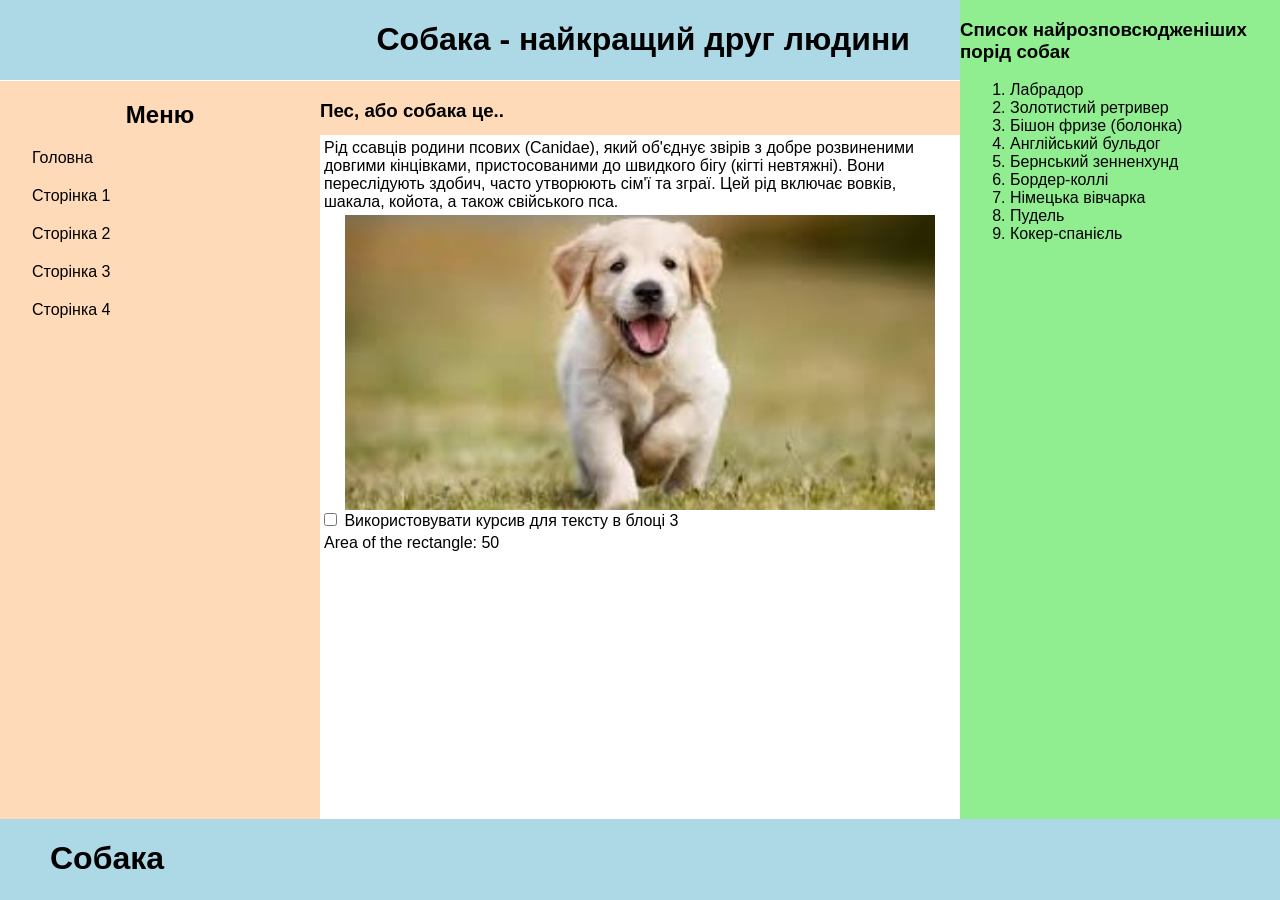
<file: index.html>
<!DOCTYPE html>
<html lang="uk">
<head>
    <meta charset="UTF-8">
    <meta name="viewport" content="width=device-width, initial-scale=1.0">
    <title>Лр5</title>
    <link rel="stylesheet" href="style_basic.css">
</head>
<body>
    <div class="block1">
        <h1 style="margin-left: 50px; text-align: left;">Собака</h1>
    </div>
    <div class="block3">
        <h2>Меню</h2>
        <nav>
            <ul>
                <li><a href="index.html">Головна</a></li>
                <li><a href="page1.html">Сторінка 1</a></li>
                <li><a href="page2.html">Сторінка 2</a></li>
                <li><a href="page3.html">Сторінка 3</a></li>
                <li><a href="page4.html">Сторінка 4</a></li>
            </ul>
        </nav>
    </div>
    <div class="block2">
        <h3>Список найрозповсюдженіших порід собак</h3>
        <ol>
            <li>Лабрадор</li>
            <li>Золотистий ретривер</li>
            <li>Бішон фризе (болонка)</li>
            <li>Англійський бульдог</li>
            <li>Бернський зенненхунд</li>
            <li>Бордер-коллі</li>
            <li>Німецька вівчарка</li>
            <li>Пудель</li>
            <li>Кокер-спанієль</li>
        </ol>
    </div>
    <div class="block4">
        <h3> Пес, або собака це.. </h3>
    </div>
    <div class="block5">
        <p>Рід ссавців родини псових (Canidae), який об'єднує звірів з добре розвиненими довгими кінцівками, пристосованими до швидкого бігу (кігті невтяжні). Вони переслідують здобич, часто утворюють сім'ї та зграї. Цей рід включає вовків, шакала, койота, а також свійського пса.</p>
        <img src="dog.jpg" alt="собака" usemap="#dogmap">
        <map name="dogmap">
            <area shape="rect" coords="0,0,100,100" alt="Сторінка 3" href="page3.html">
        </map>
        <div>
            <label>
                <input type="checkbox" id="italicCheckbox"> Використовувати курсив для тексту в блоці 3
            </label>
        </div>
    </div>
    <div class="block6">
        <h1 style="margin-right: 50px; text-align: right;">Собака - найкращий друг людини</h1>
    </div>

    <script>
        function swapBlocks() {
            const block1 = document.querySelector('.block1');
            const block6 = document.querySelector('.block6');
            const temp = block1.innerHTML;
            block1.innerHTML = block6.innerHTML;
            block6.innerHTML = temp;
        }
        swapBlocks();

        function calculateArea() {
            const width = 10; 
            const height = 5; 
            const area = width * height;
            const block5 = document.querySelector('.block5');
            const areaParagraph = document.createElement('p');
            areaParagraph.textContent = `Area of the rectangle: ${area}`;
            block5.appendChild(areaParagraph);
        }
        calculateArea();

        function promptMinNumbers() {
            if (document.cookie.includes("minValues")) {
                if (confirm("У куках збережені попередні дані. Хочете зберегти їх?")) {
                    alert("Дані збережені. Будь ласка, перезавантажте сторінку, щоб побачити їх.");
                } else {
                    const cookies = document.cookie.split(";");
                    cookies.forEach(cookie => {
                        const cookieName = cookie.split("=")[0].trim();
                        document.cookie = `${cookieName}=; expires=Thu, 01 Jan 1970 00:00:00 UTC; path=/;`;
                    });
                    location.reload();
                }
            } else {
                let numbers = prompt("Введіть 10 чисел через кому").split(',').map(Number);
                let minValue = Math.min(...numbers); 
                let minCount = numbers.filter(num => num === minValue).length; 

                alert(`Мінімальне значення зустрічається ${minCount} разів`);
                document.cookie = `minValues=${minCount}; path=/;`;
            }
        }
        promptMinNumbers();


        function toggleItalic() {
            const block3 = document.querySelector('.block3');
            const checkbox = document.getElementById('italicCheckbox');

            const isItalic = localStorage.getItem('isItalic') === 'true';
            checkbox.checked = isItalic;
            block3.style.fontStyle = isItalic ? 'italic' : 'normal';

            checkbox.addEventListener('change', () => {
                if (checkbox.checked) {
                    block3.style.fontStyle = 'italic';
                    localStorage.setItem('isItalic', 'true');
                } else {
                    block3.style.fontStyle = 'normal';
                    localStorage.setItem('isItalic', 'false');
                }
            });
        }
        toggleItalic();

        function createCSSForm() {
            const block2 = document.querySelector('.block2');
            const block5 = document.querySelector('.block5');

            block2.addEventListener('dblclick', () => {
                if (!document.getElementById('cssForm')) {
                    const form = document.createElement('form');
                    form.id = 'cssForm';
                    const cssInput = document.createElement('input');
                    cssInput.placeholder = "Введіть CSS (наприклад: color: red;)";
                    const applyButton = document.createElement('button');
                    applyButton.textContent = "Застосувати";

                    applyButton.addEventListener('click', (e) => {
                        e.preventDefault();
                        const cssValue = cssInput.value;
                        const cssKey = `css_${Date.now()}`; 

                        localStorage.setItem(cssKey, cssValue);
                        applyCSS(cssValue); 

                        createDeleteButton(cssKey, cssValue);
                        cssInput.value = "";
                    });

                    form.appendChild(cssInput);
                    form.appendChild(applyButton);
                    block5.appendChild(form);
                }
            });

            Object.keys(localStorage).forEach((key) => {
                if (key.startsWith("css_")) {
                    const cssValue = localStorage.getItem(key);
                    applyCSS(cssValue); 
                    createDeleteButton(key, cssValue); 
                }
            });
        }

        function applyCSS(cssValue) {
            const block5 = document.querySelector('.block5');
            block5.style.cssText += cssValue;
        }

        function createDeleteButton(cssKey, cssValue) {
            const deleteButton = document.createElement('button');
            deleteButton.textContent = `Видалити стиль: ${cssValue}`;
            
            deleteButton.addEventListener('click', () => {
                localStorage.removeItem(cssKey);
                
                removeCSS(cssValue);
                
                deleteButton.remove();
            });
            
            document.querySelector('.block2').appendChild(deleteButton);
        }

        function removeCSS(cssValue) {
            const block5 = document.querySelector('.block5');
            const currentStyles = block5.style.cssText.split(';');
            const updatedStyles = currentStyles.filter(style => style.trim() && !style.includes(cssValue.split(':')[0].trim()));
            block5.style.cssText = updatedStyles.join(';');
        }

        createCSSForm();

    </script>
</body>
</html>
</file>
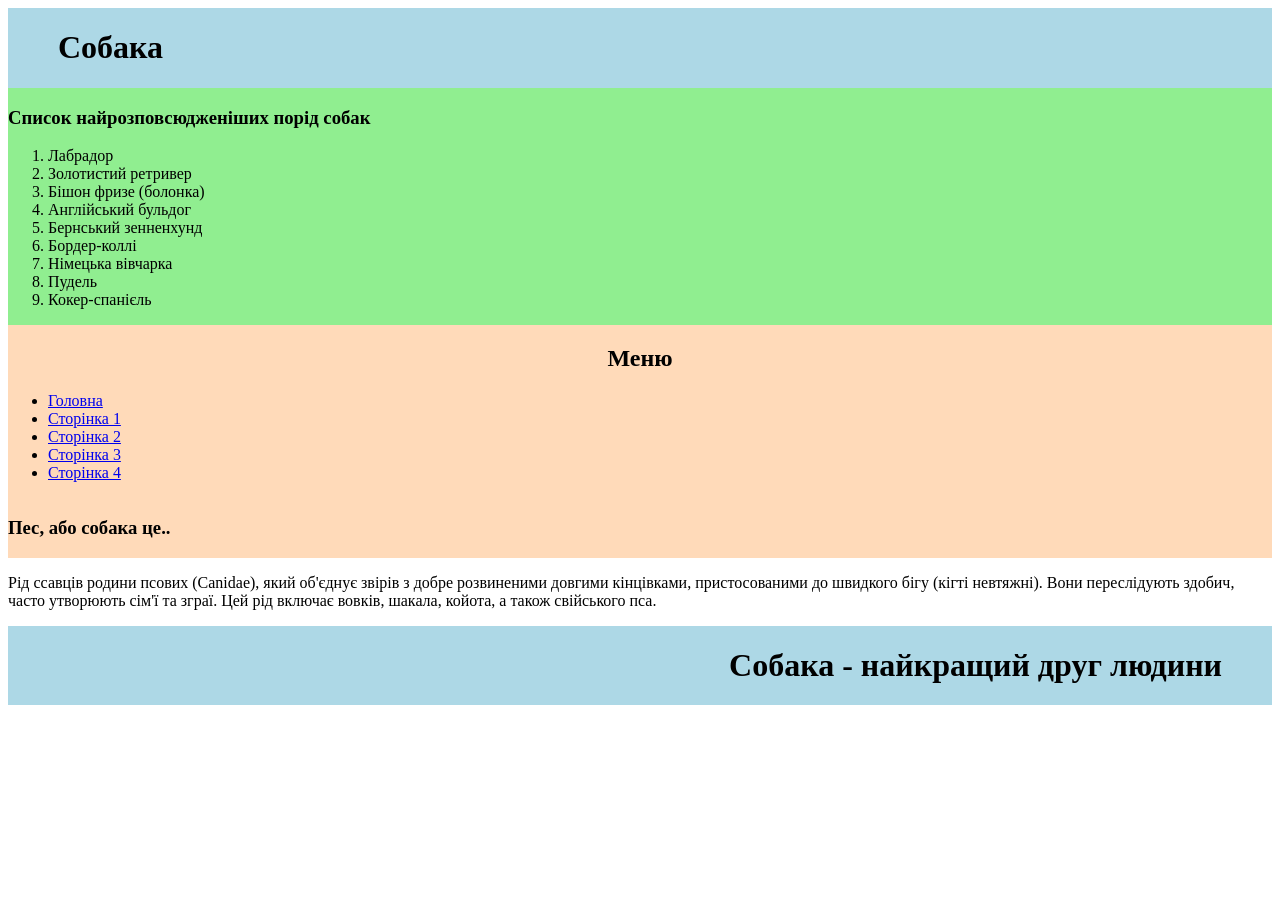
<file: page1.html>
<!DOCTYPE html>
<html lang="uk">
<head>
    <meta charset="UTF-8">
    <meta name="viewport" content="width=device-width, initial-scale=1.0">
    <title>Лр5</title>
    <link rel="stylesheet" href="style_flex.css">
</head>
<body>
    <div class="block1">
        <h1 style="margin-left: 50px; text-align: left;">Собака</h1>
    </div>
    <div class="block2">
        <h3>Список найрозповсюдженіших порід собак</h3>
        <ol>
            <li>Лабрадор</li>
            <li>Золотистий ретривер</li>
            <li>Бішон фризе (болонка)</li>
            <li>Англійський бульдог</li>
            <li>Бернський зенненхунд</li>
            <li>Бордер-коллі</li>
            <li>Німецька вівчарка</li>
            <li>Пудель</li>
            <li>Кокер-спанієль</li>
        </ol>
    </div>
    <div class="block3">
        <h2>Меню</h2>
        <nav>
            <ul>
                <li><a href="index.html">Головна</a></li>
                <li><a href="page1.html">Сторінка 1</a></li>
                <li><a href="page2.html">Сторінка 2</a></li>
                <li><a href="page3.html">Сторінка 3</a></li>
                <li><a href="page4.html">Сторінка 4</a></li>
            </ul>
        </nav>
        
    </div>
    <div class="block4">
        <h3> Пес, або собака це.. </h3>
    </div>
    <div class="block5">
        <p>Рід ссавців родини псових (Canidae), який об'єднує звірів з добре розвиненими довгими кінцівками, пристосованими до швидкого бігу (кігті невтяжні). Вони переслідують здобич, часто утворюють сім'ї та зграї. Цей рід включає вовків, шакала, койота, а також свійського пса.</p>
    </div>
    <div class="block6">
        <h1 style="margin-right: 50px; text-align: right;">Собака - найкращий друг людини</h1>
    </div>
</body>
</html>
</file>
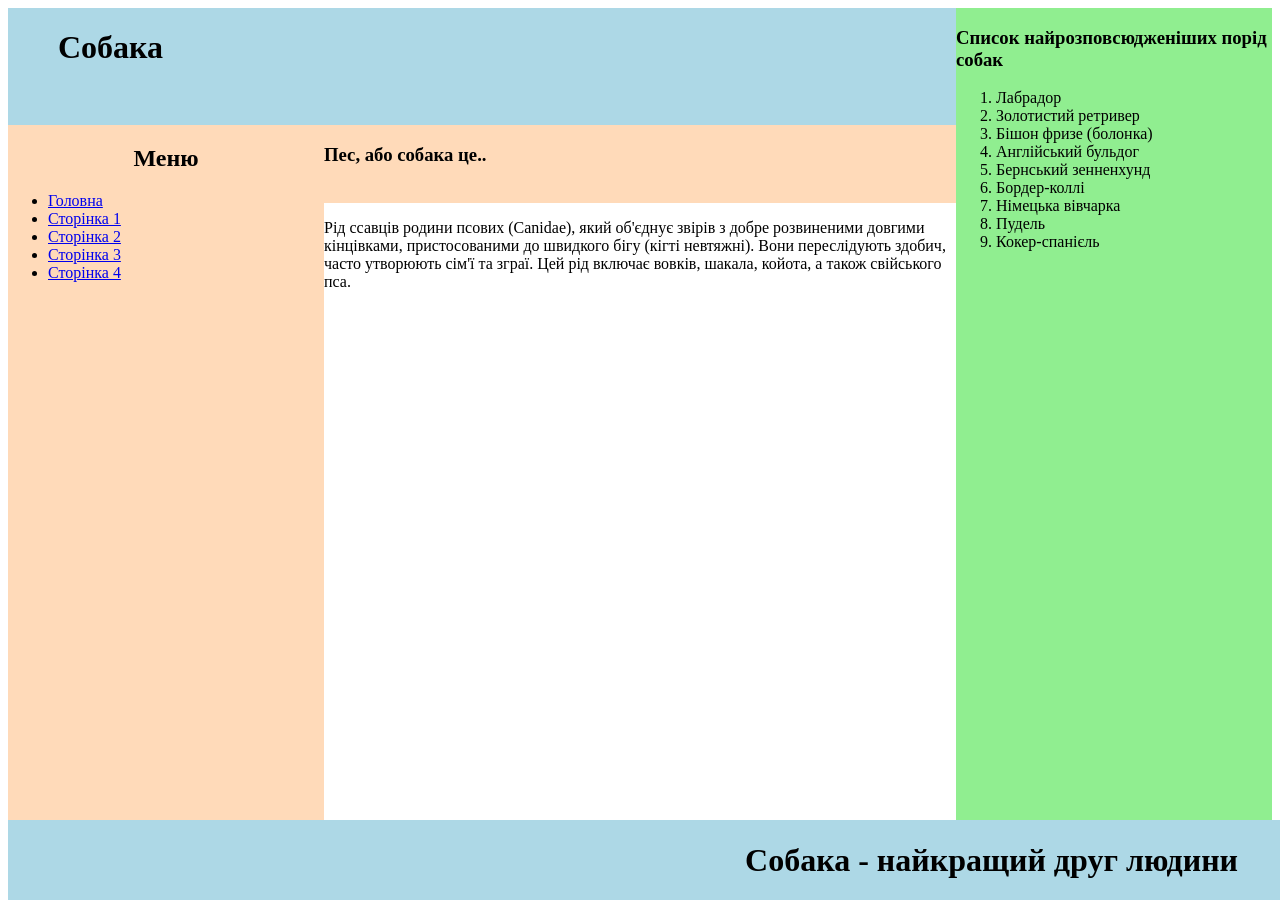
<file: page2.html>
<!DOCTYPE html>
<html lang="uk">
<head>
    <meta charset="UTF-8">
    <meta name="viewport" content="width=device-width, initial-scale=1.0">
    <title>Лр5</title>
    <link rel="stylesheet" href="style_grid.css">
</head>
<body>
    <div class="block1">
        <h1 style="margin-left: 50px; text-align: left;">Собака</h1>
    </div>
    <div class="block2">
        <h3>Список найрозповсюдженіших порід собак</h3>
        <ol>
            <li>Лабрадор</li>
            <li>Золотистий ретривер</li>
            <li>Бішон фризе (болонка)</li>
            <li>Англійський бульдог</li>
            <li>Бернський зенненхунд</li>
            <li>Бордер-коллі</li>
            <li>Німецька вівчарка</li>
            <li>Пудель</li>
            <li>Кокер-спанієль</li>
        </ol>
    </div>
    <div class="block3">
        <h2>Меню</h2>
        <nav>
            <ul>
                <li><a href="index.html">Головна</a></li>
                <li><a href="page1.html">Сторінка 1</a></li>
                <li><a href="page2.html">Сторінка 2</a></li>
                <li><a href="page3.html">Сторінка 3</a></li>
                <li><a href="page4.html">Сторінка 4</a></li>
            </ul>
        </nav>
        
    </div>
    <div class="block4">
        <h3> Пес, або собака це.. </h3>
    </div>
    <div class="block5">
        <p>Рід ссавців родини псових (Canidae), який об'єднує звірів з добре розвиненими довгими кінцівками, пристосованими до швидкого бігу (кігті невтяжні). Вони переслідують здобич, часто утворюють сім'ї та зграї. Цей рід включає вовків, шакала, койота, а також свійського пса.</p>
    </div>
    <div class="block6">
        <h1 style="margin-right: 50px; text-align: right;">Собака - найкращий друг людини</h1>
    </div>
</body>
</html>
</file>
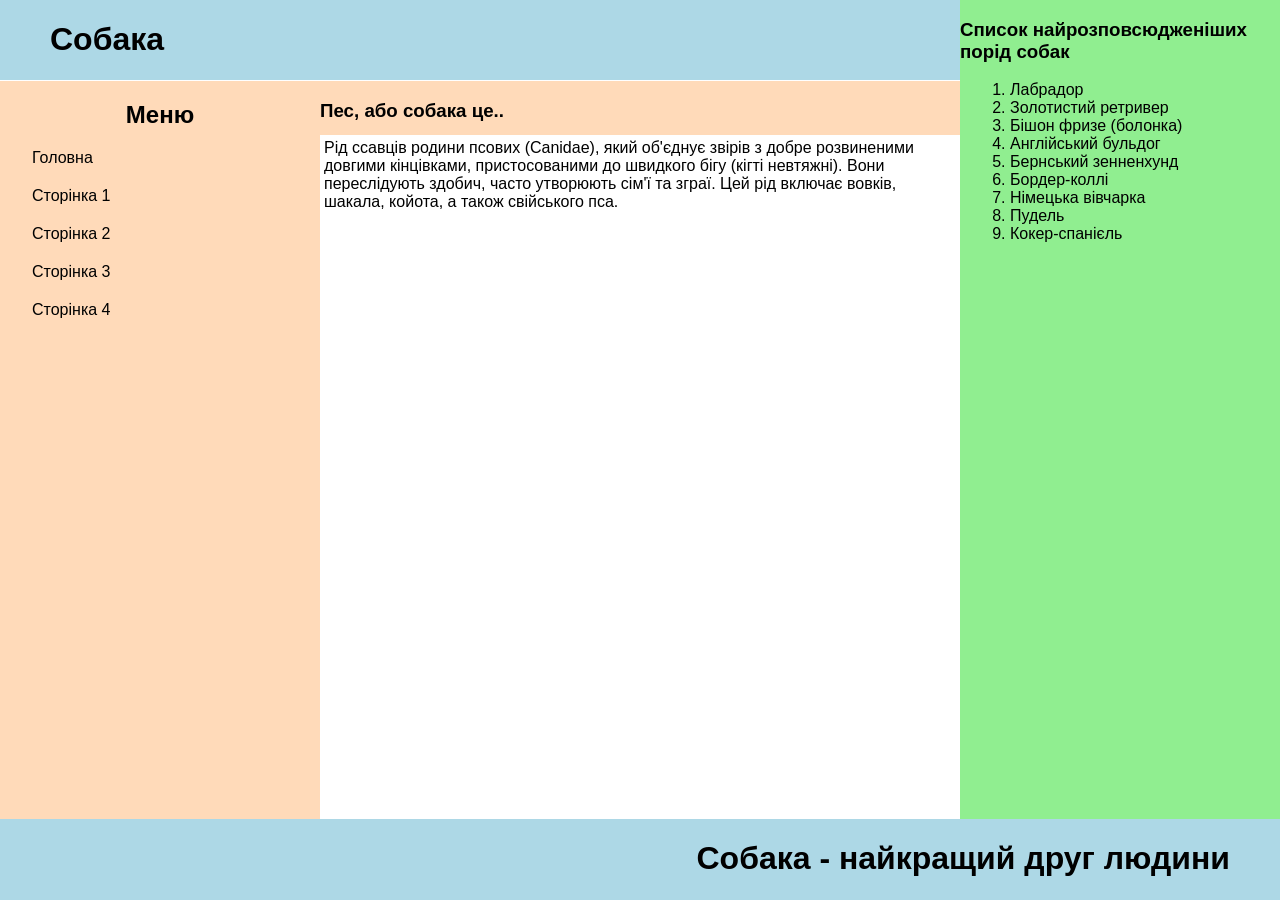
<file: page3.html>
<!DOCTYPE html>
<html lang="uk">
<head>
    <meta charset="UTF-8">
    <meta name="viewport" content="width=device-width, initial-scale=1.0">
    <title>Лр5</title>
    <link rel="stylesheet" href="style_basic.css">
</head>
<body>
    <div class="block1">
        <h1 style="margin-left: 50px; text-align: left;">Собака</h1>
    </div>
    <div class="block2">
        <h3>Список найрозповсюдженіших порід собак</h3>
        <ol>
            <li>Лабрадор</li>
            <li>Золотистий ретривер</li>
            <li>Бішон фризе (болонка)</li>
            <li>Англійський бульдог</li>
            <li>Бернський зенненхунд</li>
            <li>Бордер-коллі</li>
            <li>Німецька вівчарка</li>
            <li>Пудель</li>
            <li>Кокер-спанієль</li>
        </ol>
    </div>
    <div class="block3">
        <h2>Меню</h2>
        <nav>
            <ul>
                <li><a href="index.html">Головна</a></li>
                <li><a href="page1.html">Сторінка 1</a></li>
                <li><a href="page2.html">Сторінка 2</a></li>
                <li><a href="page3.html">Сторінка 3</a></li>
                <li><a href="page4.html">Сторінка 4</a></li>
            </ul>
        </nav>
        
    </div>
    <div class="block4">
        <h3> Пес, або собака це.. </h3>
    </div>
    <div class="block5">
        <p>Рід ссавців родини псових (Canidae), який об'єднує звірів з добре розвиненими довгими кінцівками, пристосованими до швидкого бігу (кігті невтяжні). Вони переслідують здобич, часто утворюють сім'ї та зграї. Цей рід включає вовків, шакала, койота, а також свійського пса.</p>
    </div>
    <div class="block6">
        <h1 style="margin-right: 50px; text-align: right;">Собака - найкращий друг людини</h1>
    </div>
</body>
</html>
</file>
<file: style_basic.css>
body {
    font-family: Arial, sans-serif;
    margin: 0;
    padding: 0;
} 

.block1 { 
    position: fixed;
    top: 0%;
    left: 0%;
    width: 75%;
    background-color: lightblue;
}
.block2 { 
    position: fixed;
    top: 0%;
    right: 0;
    width: 25%;
    height: 100%;
    background-color: lightgreen; 
    ol {
        padding-left: 50px;
    }
}
.block3 { 
    position: fixed;
    top: 9%;
    left: 0%;
    width: 25%;
    height: 100%;
    background-color: peachpuff;
}
.block3 nav ul {
    list-style-type: none;
    padding: 0% 10%;
}
.block3 nav ul li {
    margin: 20px 0;
}
.block3 nav ul li a {
    text-decoration: none;
    color: #000;
}
.block4 { 
    position: fixed;
    top: 9%;
    left: 25%;
    width: 50%;
    background-color: peachpuff;
}
.block5 { 
    position: fixed;
    top: 15%;
    left: 25%;
    width: 50%;
    background-color: white;
}
.block5 img {
    width: calc(100% - 50px);
    margin: 0 auto;
    display: block;
    object-fit: cover;
}
.block5 p {
    margin: 2px;
    padding: 2px;
}
.block6 { 
    position: fixed;
    bottom: 0;
    left: 0;
    width: 100%;
    height: 9%;
    background-color: lightblue;
}
h1, h2 {
    text-align: center;
}
</file>
<file: style_flex.css>
body {
    height: 100vh;
    display: flex;
    flex-direction: column
}
.block1 { 
    grid-column: span 3;
    grid-row: span 2;
    background-color: lightblue; 
}
.block2 { 
    grid-column: span 1;
    grid-row: span 31;
    background-color: lightgreen; 
}
.block3 { 
    grid-column: span 1;
    grid-row: span 31; 
    background-color: peachpuff; 
}
.block4 { 
    grid-column: span 2; 
    grid-row: span 1;
    background-color: peachpuff; 
}
.block5 { 
    grid-column: span 2; 
    grid-row: span 31; 
    background-color: white; 
}
.block6 { 
    grid-column: span 1; 
    grid-row: span 2;
    background-color: lightblue;       
    bottom: 0; 
    width: 100%; 
}
h1, h2 {
    text-align: center;
}
</file>
<file: style_grid.css>
body {
	display: grid;
	grid-template-columns: 1fr 1fr 1fr 1fr;
	grid-template-rows: auto; 
	height: 100vh;
} 
.block1 { 
	grid-column: span 3;
	grid-row: span 2;
	background-color: lightblue; 
	}
.block2 { 
	grid-column: span 1;
	grid-row: span 31;
	background-color: lightgreen; 
}
.block3 { 
	grid-column: span 1;
	grid-row: span 31; 
	background-color: peachpuff; 
}
.block4 { 
	grid-column: span 2; 
	grid-row: span 1;
	background-color: peachpuff; 
}
.block5 { 
	grid-column: span 2; 
	grid-row: span 31; 
	background-color: white; 
	}
.block6 { 
	grid-column: span 1; 
	grid-row: span 2;
	background-color: lightblue;
	position: fixed;
	bottom: 0; 
	width: 100%; 
}
h1, h2 {
	text-align: center;
}
</file>
